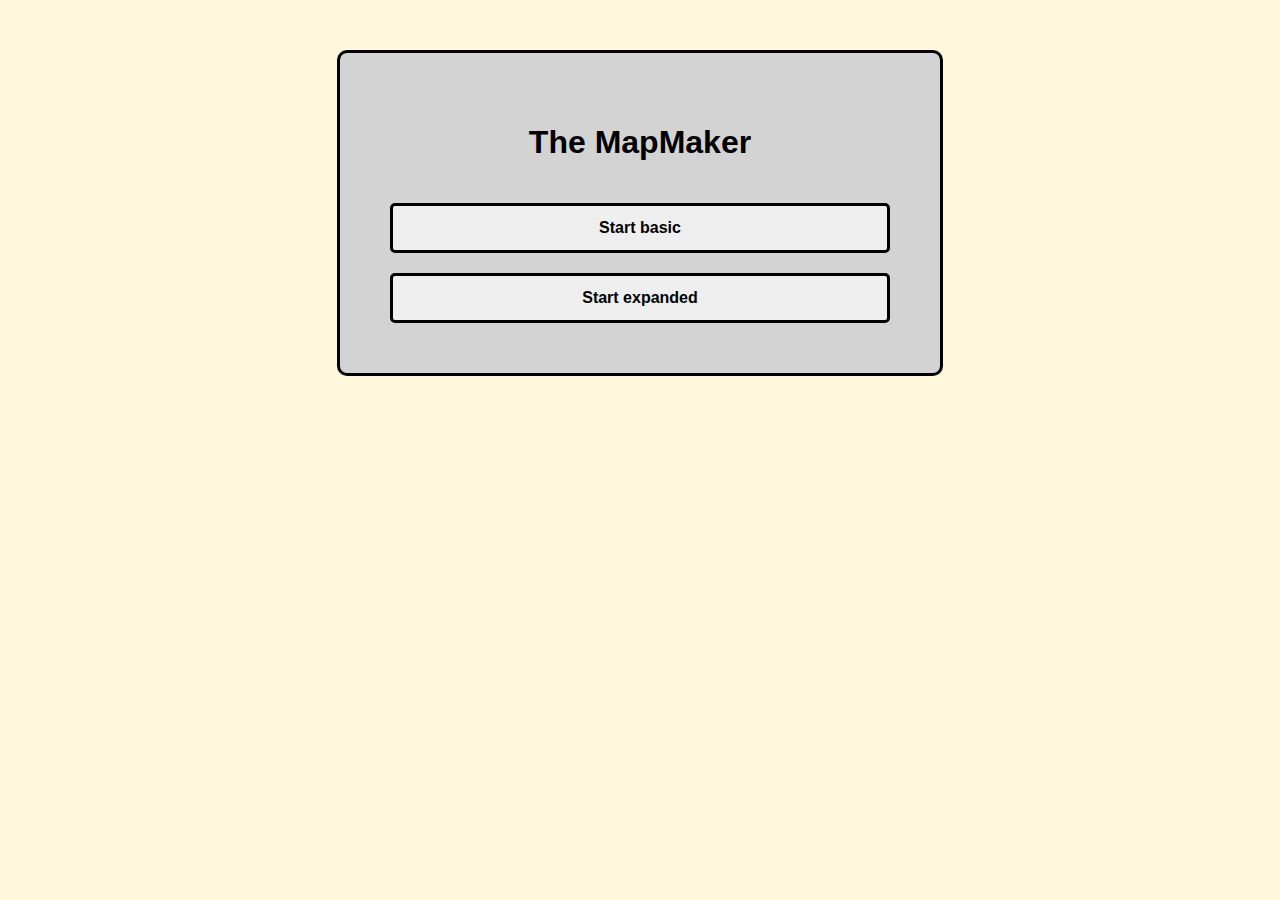
<file: index.html>
<!DOCTYPE html>
<html lang="en">
<head>
    <meta charset="UTF-8">
    <meta name="viewport" content="width=device-width, initial-scale=1.0">
    <title>The MapMaker</title>
    <link rel="stylesheet" href="main.css">
</head>
<body>
    <div class="container">
        <div id="mainmenu">
            <div id="mainmenu_container">
                <h1>The MapMaker</h1>
                <button id="startBasicButton">Start basic</button>
                <button id="startExpandedButton">Start expanded</button>
            </div>
        </div>
        <div id="gamepage" class="disable">
            <div id="gamepage_container">
                <div id="board_container">
                    <h2>Potato map</h2>
                    <div id="board">
                        <table id="board_table"></table>
                    </div>
                </div>
                <div id="gamedata">
                    <div id="seasons">
                        <h3>Total: <span id="total_points">0</span> points</h3>
                        <div id="seasons_container">
                            <div id="spring"><div style="margin-top: calc(100%/4);">Spring:<br> <span class="season_counter">0</span> points</div></div>
                            <div id="summer"><div style="margin-top: calc(100%/4);">Summer:<br> <span class="season_counter">0</span> points</div></div>
                            <div id="autumn"><div style="margin-top: calc(100%/4);">Autumn:<br> <span class="season_counter">0</span> points</div></div>
                            <div id="winter"><div style="margin-top: calc(100%/4);">Winter:<br> <span class="season_counter">0</span> points</div></div>
                        </div>
                        <h3>Current season: <span id="curr_season">Spring</span></h3>
                    </div>
                    <hr>
                    <div id="missions">
                        <h3>Missions: </h3>
                        <div class="missionsgr">
                            <div class="mission">
                                <div class="mission_info">
                                    ( <span class="mission_counter">0</span> points ) <span style="font-size: larger; font-weight: bold;">A</span> <img src="img/activity_indicator.svg" alt="" class="activity">
                                </div>
                            </div>
                            <div class="mission">
                                <div class="mission_info">
                                    ( <span class="mission_counter">0</span> points ) <span style="font-size: larger; font-weight: bold;">B</span> <img src="img/activity_indicator.svg" alt="" class="activity">
                                </div>
                            </div>
                        </div>
                        <div class="missionsgr">
                            <div class="mission">
                                <div class="mission_info">
                                    ( <span class="mission_counter">0</span> points ) <span style="font-size: larger; font-weight: bold;">C</span> <img src="img/activity_indicator.svg" alt="" class="activity disable">
                                </div>
                            </div>
                            <div class="mission">
                                <div class="mission_info">
                                    ( <span class="mission_counter">0</span> points ) <span style="font-size: larger; font-weight: bold;">D</span> <img src="img/activity_indicator.svg" alt="" class="activity disable">
                                </div>
                            </div>
                        </div>
                    </div>
                    <hr>
                    <div id="elapsed_time"><h3>Elapsed time in current season: <span id="current_season_counter">0</span>/7</h3></div>
                    <hr>
                    <div id="cur_element_container">
                        <div id="controls">
                            <h3>Current element: </h3>
                            <div id="buttons">
                                <button id="rotate">Rotate</button>
                                <button id="flip">Flip</button>
                            </div>
                        </div>
                        <div id="cur_element">
                            <div id="cur_element_price">
                                <div id="cur_element_price_value">2</div>
                                <img src="img/clock.svg" alt="">
                            </div>
                            <div id="cur_element_image_container">
                                <table id="cur_element_table">
                                    <tr>
                                        <td></td>
                                        <td></td>
                                        <td></td>
                                    </tr>
                                    <tr>
                                        <td></td>
                                        <td></td>
                                        <td></td>
                                    </tr>
                                    <tr>
                                        <td></td>
                                        <td></td>
                                        <td></td>
                                    </tr>
                                </table>
                            </div>
                        </div>
                    </div>
                </div>
            </div>
            <hr style="margin-top: 20px;">
            <div id="control_buttons_container">
                <button id="restart">Restart</button>
                <button id="tomainmenu">Main menu</button>
            </div>
        </div>
        <div id="endmenu" class="disable">
            <div id="mainmenu_container" id="endmenu_container">
                <div id="close_end_menu_button"></div>
                <h1>Congratulations!</h1>
                <h2>Total: <span id="end_points_count">0</span></h2>
                <button id="toMainMenuButton">Main menu</button>
                <button id="restartButton">Restart</button>
            </div>
        </div>
    </div>
    <div id="shade_courtain" class="disable" style="background-color: black; opacity: 0.3; width: 100%; height: 100%; position: absolute; top: 0; left: 0; z-index: 500;"></div>
    <script src="missions.js"></script>
    <script src="elements.js"></script>
    <script src="main.js"></script>
</body>
</html>
</file>
<file: main.css>
* {
    font-family:'Trebuchet MS', 'Lucida Sans Unicode', 'Lucida Grande', 'Lucida Sans', Arial, sans-serif;
}

body {
    background-color: cornsilk;
    /* background-image: url(img/Flag_of_Moldova.svg.png);
    background-size: cover;
    opacity: 0.9; */
}

.container {
    /* width: 500px; */
    margin: 50px 10%;
}

#mainmenu_container {
    padding: 50px;
    width: 500px;
    margin: auto;
    background-color: lightgray;
    border: 3px solid black;
    display: flex;
    flex-direction: column;
    gap: 20px;
    border-radius: 10px;
}

#mainmenu_container>h1 {
    text-align: center;
}

#mainmenu_container>button {
    height: 50px;
    border-radius: 5px;
    border: 3px solid black;
    font-weight: bold;
    font-size: medium;
}

.disable {
    display: none;
}

#gamepage {
    height: 600px;
}

#gamepage_container {
    display: flex;
    gap: 20px;
}
/* 
#gamepage_container>* {
    background-color: aquamarine;
} */

hr {
    width: 100%;
    height: 3px;
    background-color: black;
    border-width: 0;
    margin: 0;
}

#endmenu {
    z-index: 600;
    position: absolute;
    top: 100px;
    left: calc(50% - 300px);
}

#endmenu h2 {
    text-align: center;
}



/* board */

#board_container {
    width: 100%;
    flex-grow: 1;
}

#board_container>h2 {
    font-size: xx-large;
    margin: 10px 0;
}

#board {
    width: 100%;
    aspect-ratio: 1;
    background-color: white;
    border-radius: 10px;
}

#board_table {
    width: 100%;
    aspect-ratio: 1;
    padding: 5px;
}

#board_table td {
    background-position: center;
    background-size: cover;
}

/* game data */

#gamedata {
    width: 80%;
    display: flex;
    flex-direction: column;
    flex-wrap: nowrap;
    gap: 10px;
}

#gamedata>div {
    display: flex;
    gap: 10px;
}

#seasons {
    flex-direction: column;
    flex-grow: 1;
}

#missions {
    flex-direction: column;
    flex-grow: 1;
}

#cur_element_container {
    flex-direction: row;
    /* justify-content: space-between; */
    flex-grow: 100;
    display: inline-block;
}

#seasons_container {
    /* height: 100%; */
    display: flex;
    justify-content: space-between;
    gap: 10px;
}

h3 {
    margin: 0;
}

#seasons_container>div {
    width: 100%;
    aspect-ratio: 1;
    border: 3px solid black;
    border-radius: 10px;
    font-size: large;
    font-weight: bold;
    text-align: center;
}

#spring {
    background-color: greenyellow;
}

#summer {
    background-color: yellow;
}

#autumn {
    background-color: orange;
}

#winter {
    background-color: lightskyblue;
}

#missions>h3 {
    margin: 0;
}

.missionsgr {
    display: flex;
    gap: 10px;
}

.mission {
    /* background-image: url("img/assignment_assets/assets/missions_eng/Group 69.png"); */
    width: 100%;
    aspect-ratio: 3509 / 1174;
    border-radius: 10px;
    background-position: center;
    background-size: cover;
    position: relative;
}

.mission_info {
    position: absolute;
    color: white;
    bottom: 7px;
    right: 10px;
    font-size: smaller;
}

.activity {
    height: 1em;
}

#cur_element {
    position: relative;
    height: 100%;
    aspect-ratio: 1;
    border: 3px solid black;
    border-radius: 20px;
    background-color: rgb(240, 240, 240);
}

#controls {
    width: 100%;
    display: flex;
    flex-direction: column;
    gap: 10px;
    margin-right: 10px;
    justify-content: space-between;
}

#buttons {
    display: flex;
    flex-direction: column;
    justify-content: space-between;
    gap: 10px;
}

#buttons>button {
    width: 100%;
    height: 40px;
    border: 3px solid black;
    /* border-width: 0; */
    border-radius: 10px;
    font-weight: bold;
}

#control_buttons_container {
    display: flex;
    gap: 20px;
}

#restart, #tomainmenu, #save {
    margin-top: 20px;
    width: 100%;
    height: 40px;
    border: 3px solid black;
    /* border-width: 0; */
    border-radius: 10px;
    font-weight: bold;
}

#cur_element_price {
    position: absolute;
    display: flex;
    align-items: baseline;
    gap: 3px;
    top: 10px;
    left: 13px;
    box-shadow: 0 30px 40px rgba(0,0,0,.1);
}

#cur_element_price_value {
    font-size: 3vh;
    font-weight: bold;
}

#cur_element_image_container {
    /* margin: 20px; */
    margin: 15% 5% 5% 15%;
}

#cur_element_table {
    /* border: 1px solid black; */
    width: 100%;
    aspect-ratio: 1;
    /* border-collapse: collapse; */
}

/* #cur_element_table * {
    border: 1px solid black;
} */

#cur_element_table td {
    /* background-image: url("img/set-glyph-square-clocks/Set\ of\ Glyph\ Square\ Clocks.jpg"); */
    background-position: center;
    background-size: cover;
}

#object {
    margin: 0;
    padding: 0.5em;
    border: solid 0.5em #FF0000; 
    background: #000;
  }

#close_end_menu_button {
    position: absolute;
    top: 10px;
    right: 10px;
    width: 20px;
    aspect-ratio: 1;
    border: 3px black solid;
    border-radius: 5px;
    background-image: url("img/close_icon.png");
    background-position: center;
    background-size: cover;
}

#endmenu_container {
    position: relative;
}
</file>
